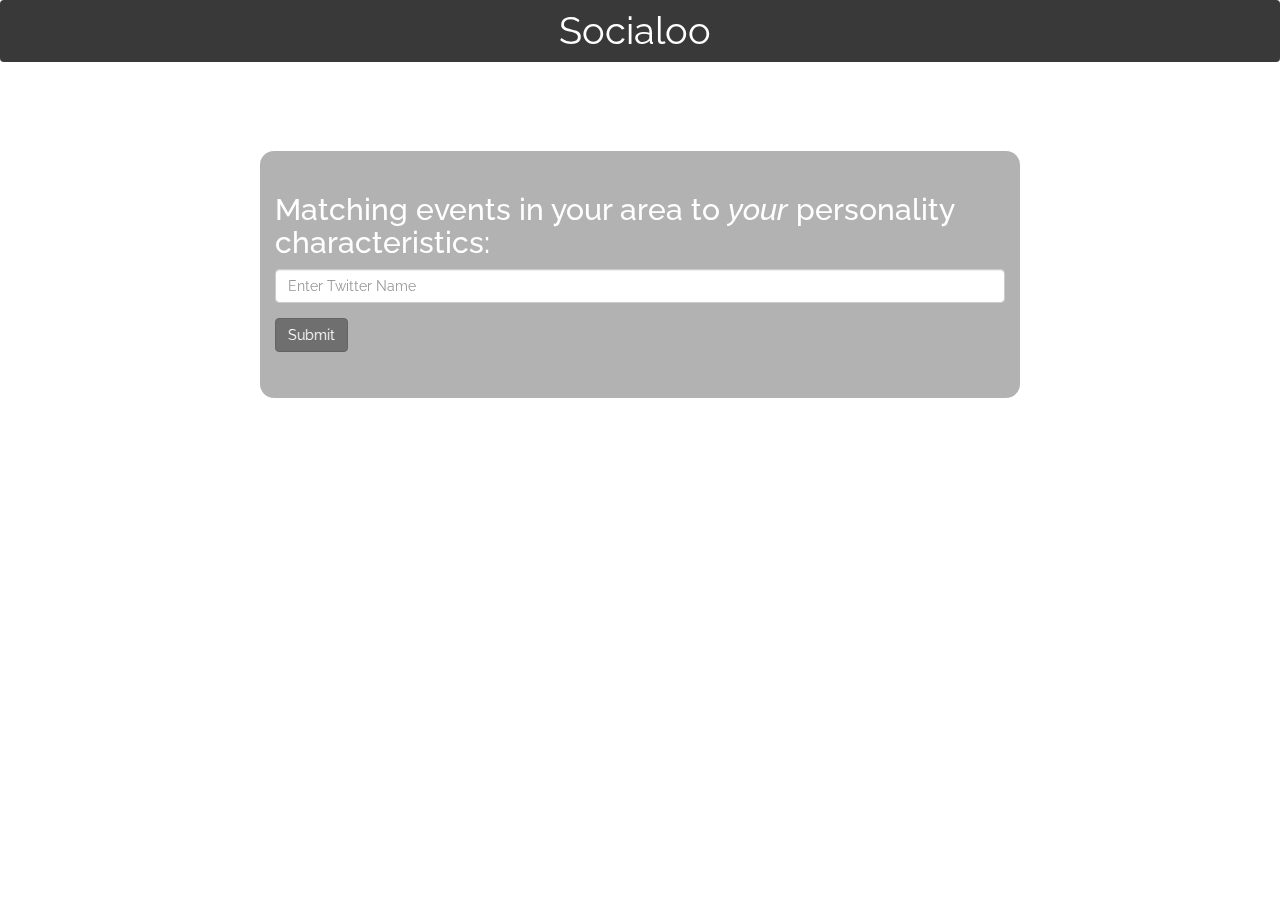
<file: enghack/templates/index.html>
<!DOCTYPE html>
<html>
<head>
	<title>Socialoo</title>
	 <link rel="stylesheet" href="https://maxcdn.bootstrapcdn.com/bootstrap/4.0.0/css/bootstrap.min.css" integrity="sha384-Gn5384xqQ1aoWXA+058RXPxPg6fy4IWvTNh0E263XmFcJlSAwiGgFAW/dAiS6JXm" crossorigin="anonymous">
	<link href="https://fonts.googleapis.com/css?family=Raleway" rel="stylesheet">
	<link rel="stylesheet" href="https://stackpath.bootstrapcdn.com/bootstrap/3.3.5/css/bootstrap.min.css">
	<style type="text/css">
		#home {
			background: url('https://images.unsplash.com/photo-1521579498714-ff08ba4836ab?ixlib=rb-0.3.5&ixid=eyJhcHBfaWQiOjEyMDd9&s=047f2ecdc8c5729225f695eacf17a0e8&auto=format&fit=crop&w=1268&q=80') no-repeat center center;
			z-index: 0;
			filter: grayscale(100%)
		}
		body {
	        font-family: 'Raleway', sans-serif;
	        font-size: 16px;
	    }
	    .navbar-brand {
	        font-size: 38px;
	        font-family: 'Raleway', sans-serif;
            color:white;
            
	    }
	    .navbar-light .navbar-brand {
		    color: white;
		}
		h1, h2 {
			color: white;
		}
		a button {
			font-size: 1.3em;
		}
		.special {
			background-color: rgba(0,0,0,0.3);
			z-index: 0;
			border-radius:14px;
			padding: 0 15px;
		}
		.in {
			z-index:10;
		}
		.mainHead {
			font-size: 38px;
		}
		
	</style>
</head>

<body id="home">
	
	<nav class="navbar navbar-light bg-dark">
      <a class="navbar-brand" href="/">
        Socialoo
      </a>
    </nav>
    <br><br><br>
    <div >
	<div class="container">
		<div class="row">
			
			<div class="col-lg-2"></div>
			<div class="col-lg-8 special">
				<br>
				<div id="content in">
				<strong>
				<h2 class="in">Matching events in your area to <em>your</em> personality characteristics:</h3>
				</strong>
				<div class="form mx-auto in" >
				  <form action="/login" method="POST">
                  <div class="form-group in">
                <input name="twittername" type="text" class="form-control in" id="twitterHandle" placeholder="Enter Twitter Name">
                </div>
                <a>
                    <button type="submit" style="padding: 5 20px," class="btn btn-primary in">Submit</button>
                </a>
                </form>  
				</div>
			</div>
			<br>
			<br>
			</div>
			<div class="col-lg-2"></div>
		</div>
	</div>
</div>
<br><br><br><br><br><br><br>
    <!-- Footer -->
    <footer>
      <div class="container">
        <div class="row">
          <div class="col-lg-8 col-md-10 mx-auto">
            <ul class="list-inline text-center">
              <li class="list-inline-item">
                
              </li>
              <li class="list-inline-item">
                
              </li>
              <li class="list-inline-item">
 
              </li>
            </ul>
            <p class="copyright" style="font-weight:600;font-size:24px;transform:translate(-160px,-40px);color: white;">Copyright &copy; Socialoo 2018</p>
          </div>
        </div>
      </div>
    </footer>
    
<script src="https://code.jquery.com/jquery-2.1.4.js"></script>
<script src="https://maxcdn.bootstrapcdn.com/bootstrap/3.3.5/js/bootstrap.min.js"></script>
</body>

</html>
</file>
